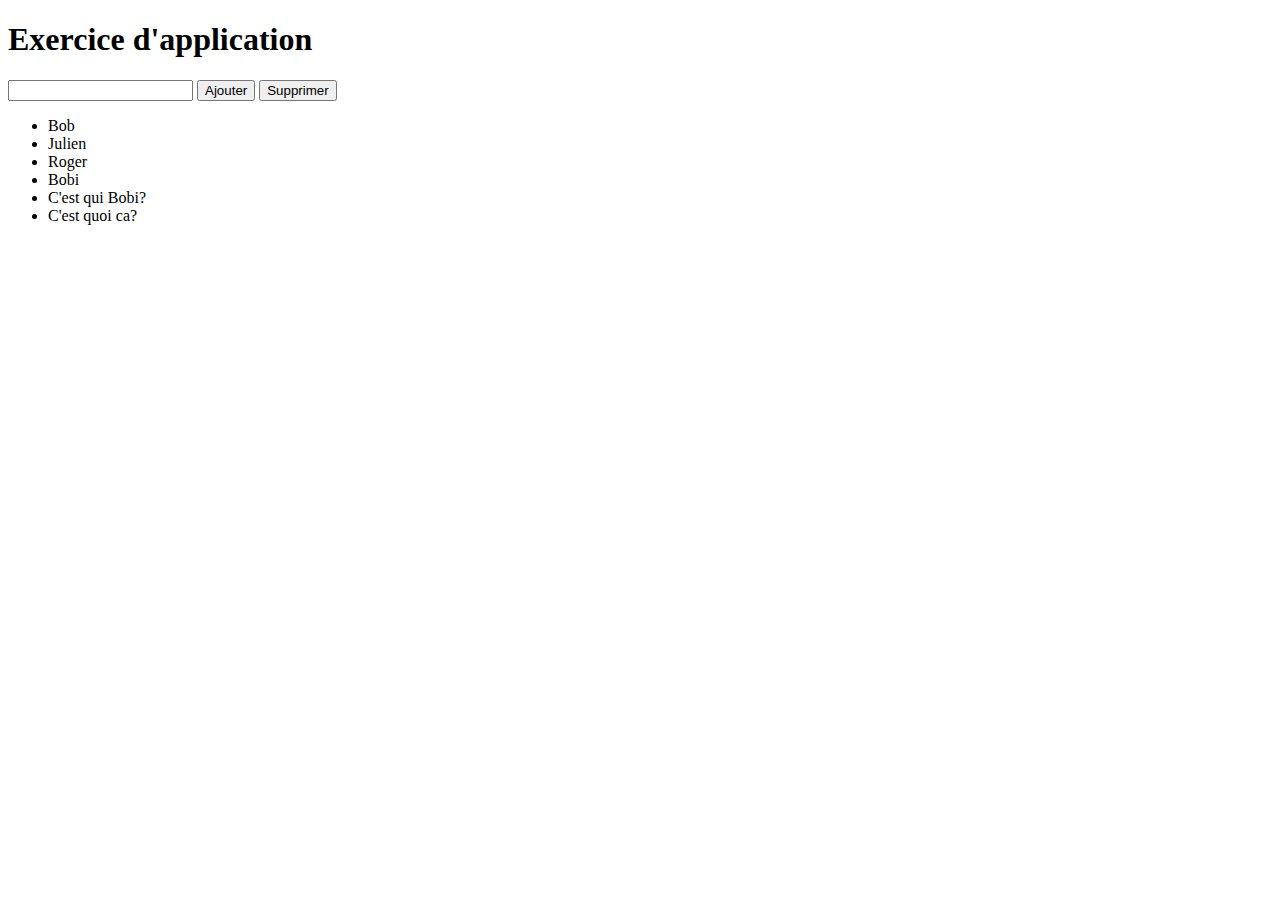
<file: JavaScript/index.html>
<!DOCTYPE html>
<html>
<head>
	<link rel="stylesheet" type="text/css" href="style.css">
	<title>Exercices JavaScript</title>
</head>
<!-- le bloc du document -->
<body>
		<h1> Exercice d'application</h1>

			<input id="texte">

			<button id="ajouter" onclick="ajouterElement()">Ajouter</button>
			<button id="supprimer" onclick="supprimerElement()">Supprimer</button>

			<ul id="liste">
			</ul>

			<script src="script.js" type="text/javascript"></script>
</body>
</html>
</file>
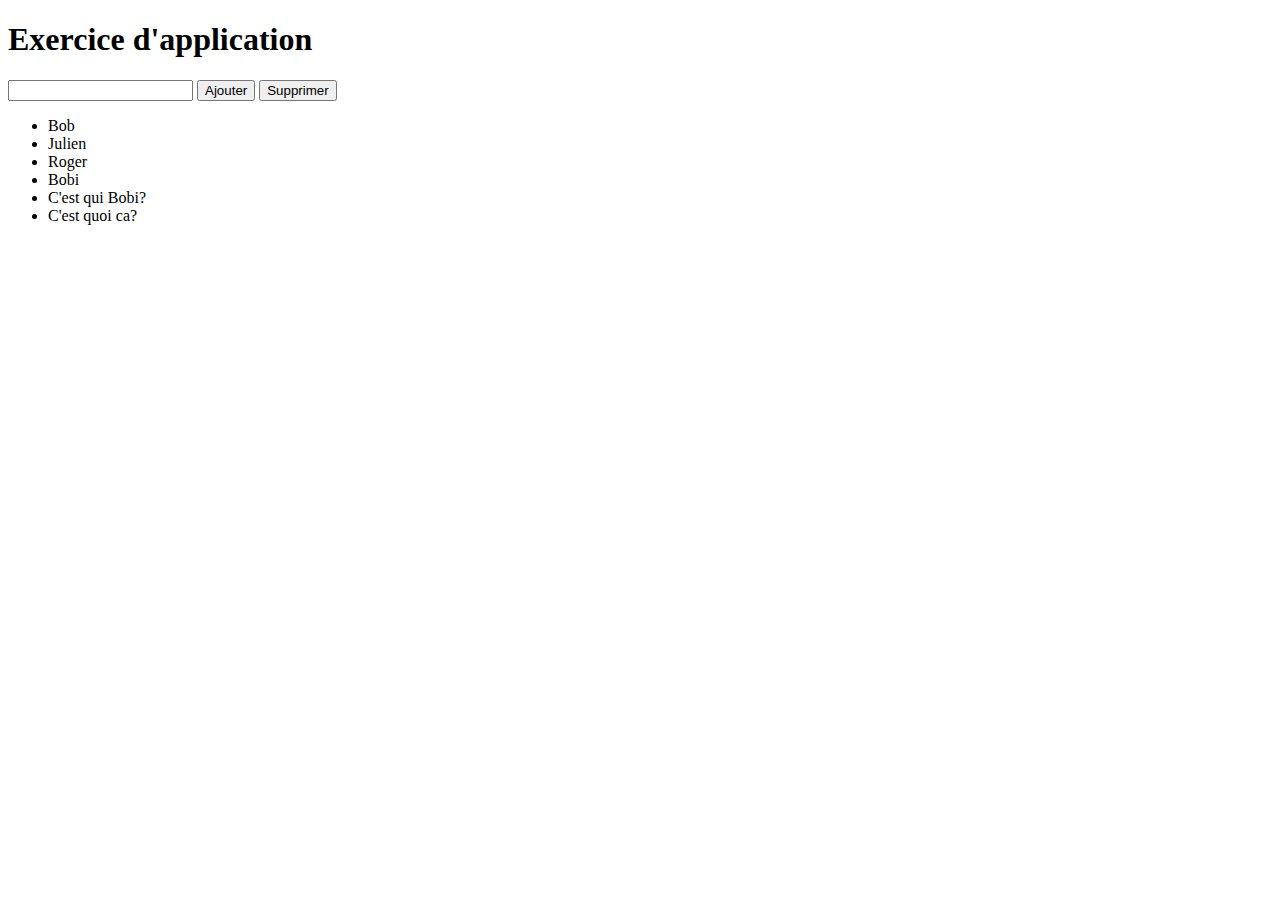
<file: JavaScript/js&css.html>
<!DOCTYPE html>
<html>
<head>
	<link rel="stylesheet" type="text/css" href="style.css">
	<title>Exercices JavaScript</title>
</head>
<!-- le bloc du document -->
<body>
		<h1> Exercice d'application</h1>

			<input id="texte">

			<button id="ajouter" onclick="ajouterElement()">Ajouter</button>
			<button id="supprimer" onclick="supprimerElement()">Supprimer</button>

			<ul id="liste">
            </ul>
            
            <br>
            <br>
            <br>
            <script src="script.js" type="text/javascript"></script>
   
</body>
</html>
</file>
<file: JavaScript/style.css>
body{
}
#liste{

}
h3
</file>
